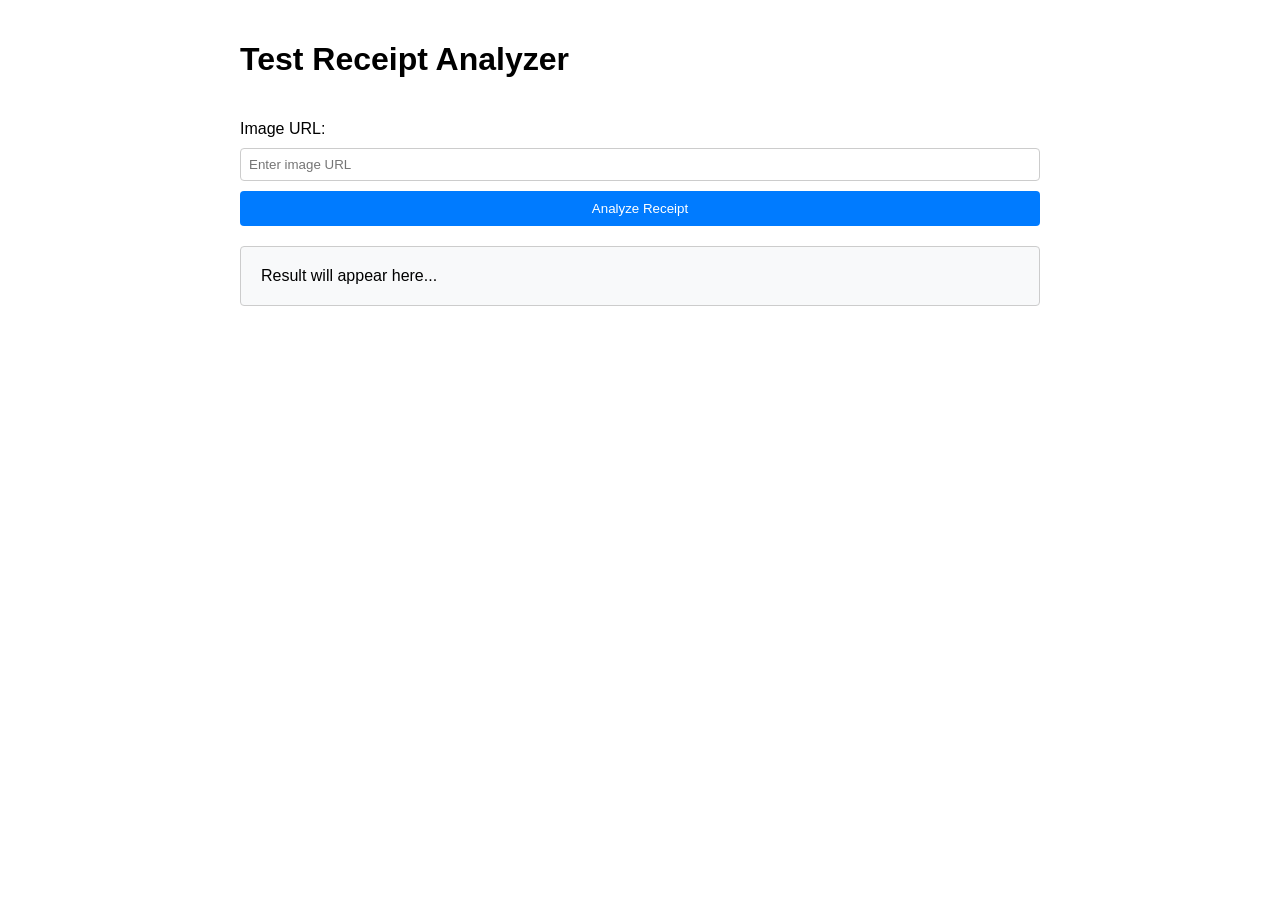
<file: test-receipt-analyzer.html>
<!DOCTYPE html>
<html>
<head>
    <title>Test Receipt Analyzer</title>
    <style>
        body {
            font-family: Arial, sans-serif;
            max-width: 800px;
            margin: 0 auto;
            padding: 20px;
        }
        .container {
            display: flex;
            flex-direction: column;
            gap: 20px;
        }
        .input-group {
            display: flex;
            flex-direction: column;
            gap: 10px;
        }
        input[type="text"] {
            padding: 8px;
            border: 1px solid #ccc;
            border-radius: 4px;
        }
        button {
            padding: 10px;
            background-color: #007bff;
            color: white;
            border: none;
            border-radius: 4px;
            cursor: pointer;
        }
        button:hover {
            background-color: #0056b3;
        }
        #result {
            padding: 20px;
            border: 1px solid #ccc;
            border-radius: 4px;
            background-color: #f8f9fa;
            white-space: pre-wrap;
        }
    </style>
</head>
<body>
    <div class="container">
        <h1>Test Receipt Analyzer</h1>
        <div class="input-group">
            <label for="imageUrl">Image URL:</label>
            <input type="text" id="imageUrl" placeholder="Enter image URL">
            <button onclick="analyzeReceipt()">Analyze Receipt</button>
        </div>
        <div id="result">Result will appear here...</div>
    </div>

    <script>
        async function analyzeReceipt() {
            const imageUrl = document.getElementById('imageUrl').value;
            const resultDiv = document.getElementById('result');
            
            if (!imageUrl) {
                resultDiv.textContent = 'Please enter an image URL';
                return;
            }

            resultDiv.textContent = 'Analyzing...';

            try {
                const response = await fetch('https://jvdmtxoumqfpsejbdorr.supabase.co/functions/v1/analyze-receipt', {
                    method: 'POST',
                    headers: {
                        'Content-Type': 'application/json',
                    },
                    body: JSON.stringify({ imageUrl })
                });

                const data = await response.json();
                resultDiv.textContent = JSON.stringify(data, null, 2);
            } catch (error) {
                resultDiv.textContent = 'Error: ' + error.message;
            }
        }
    </script>
</body>
</html>
</file>
